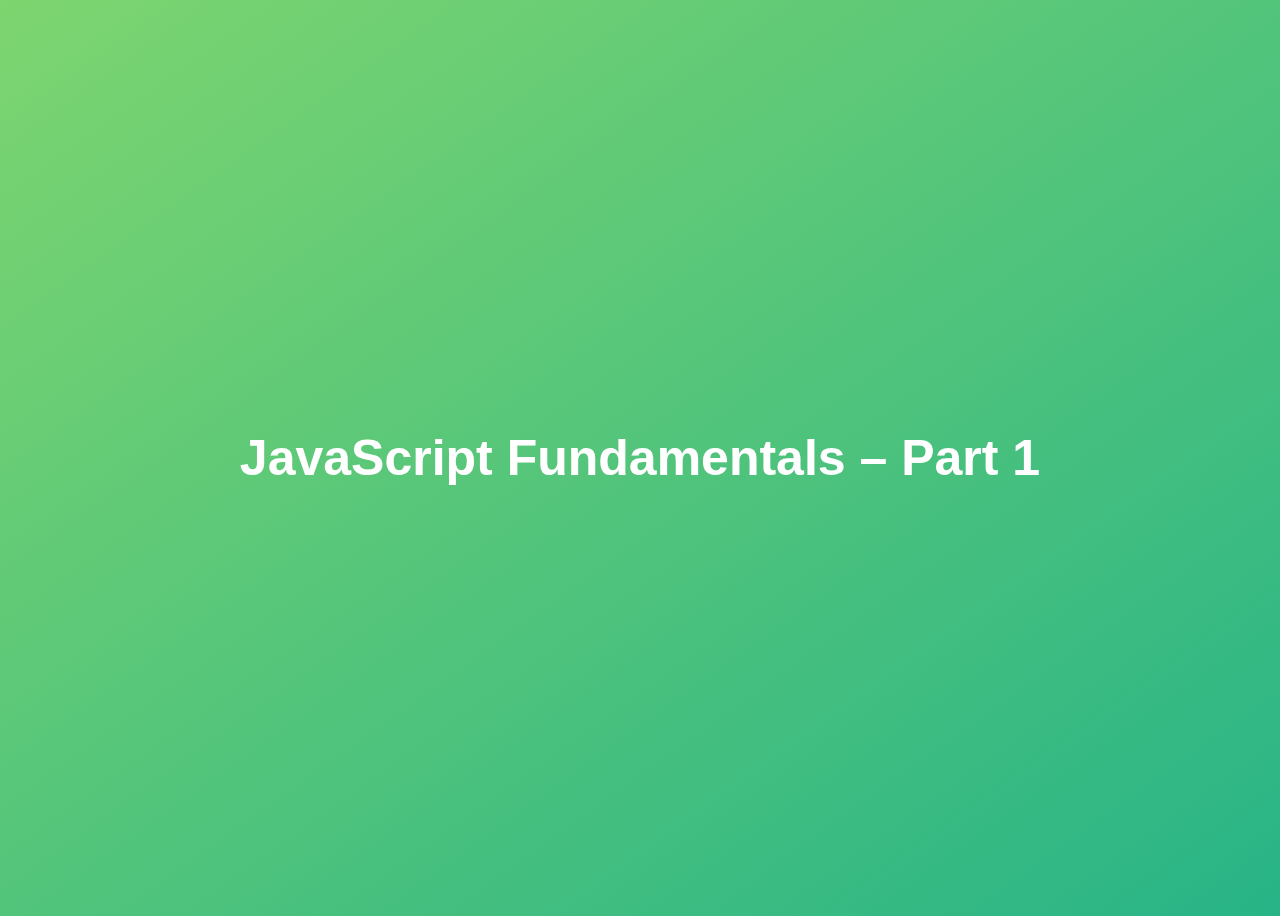
<file: 01-Fundamentals-Part-1/starter/index.html>
<!DOCTYPE html>
<html lang="en">
  <head>
    <meta charset="UTF-8" />
    <meta name="viewport" content="width=device-width, initial-scale=1.0" />
    <meta http-equiv="X-UA-Compatible" content="ie=edge" />
    <title>JavaScript Fundamentals – Part 1</title>
    <style>
      body {
        height: 100vh;
        display: flex;
        align-items: center;
        background: linear-gradient(to top left, #28b487, #7dd56f);
      }
      h1 {
        font-family: sans-serif;
        font-size: 50px;
        line-height: 1.3;
        width: 100%;
        padding: 30px;
        text-align: center;
        color: white;
      }
    </style>
  </head>
  
  <body>
    <h1>JavaScript Fundamentals – Part 1</h1>
    
    <script src="script.js"></script>
  </body>
</html>
</file>
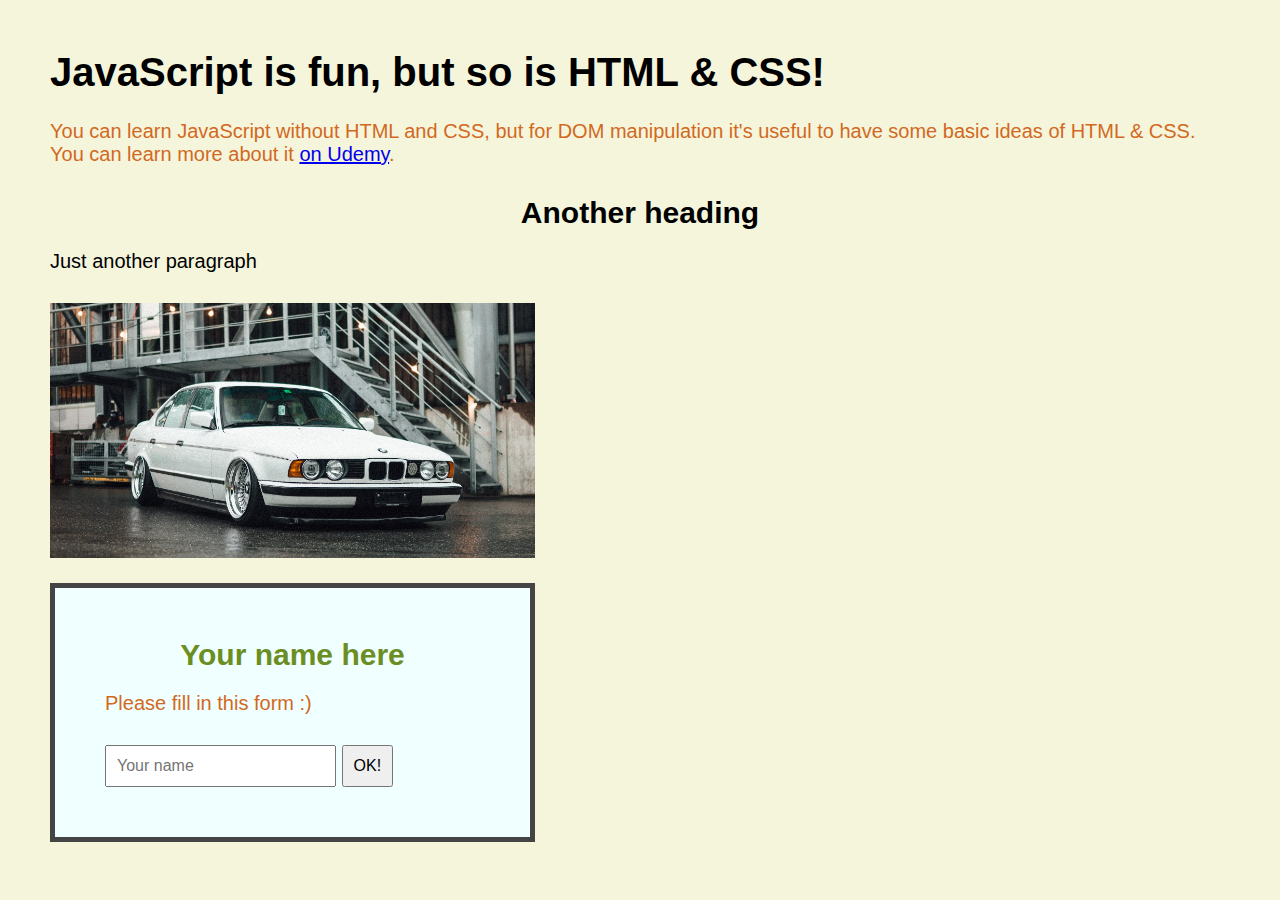
<file: 04-HTML-CSS/final/index.html>
<!DOCTYPE html>
<html lang="en">
  <head>
    <meta charset="UTF-8" />
    <meta name="viewport" content="width=device-width, initial-scale=1.0" />

    <link href="style.css" rel="stylesheet" />

    <title>Learning HTML & CSS</title>
  </head>
  <body>
    <h1>JavaScript is fun, but so is HTML & CSS!</h1>
    <p class="first">
      You can learn JavaScript without HTML and CSS, but for DOM manipulation
      it's useful to have some basic ideas of HTML & CSS. You can learn more
      about it
      <a href="https://www.udemy.com/user/jonasschmedtmann/">on Udemy</a>.
    </p>

    <h2>Another heading</h2>
    <p class="second">
      Just another paragraph
    </p>

    <img
      id="course-image"
      src="car.png"
    />

    <form id="your-name">
      <h2>Your name here</h2>
      <p class="first">Please fill in this form :)</p>

      <input type="text" placeholder="Your name" />
      <button>OK!</button>
    </form>
  </body>
</html>
</file>
<file: 04-HTML-CSS/final/style.css>
* {
  margin: 0;
  padding: 0;
  box-sizing: border-box;
}
body {
  background-color: beige;
  font-family: Arial, Helvetica, sans-serif;
  font-size: 20px;
  padding: 50px;
}

h1 {
  font-size: 40;
  margin-bottom: 25px;
}

h2 {
  margin-bottom: 20px;
  text-align: center;
}

p {
  margin-bottom: 30px;
}

.first {
  color:chocolate;
}

#your-name{
  background-color: azure;
  border: 5px solid #444;
  width: 485px;
  padding: 50px;
  margin-top: 20px;
}

input,
button {
  padding: 10px;
  font-size: 16px;
}

#your-name h2 {
  color: olivedrab; 
}
</file>
